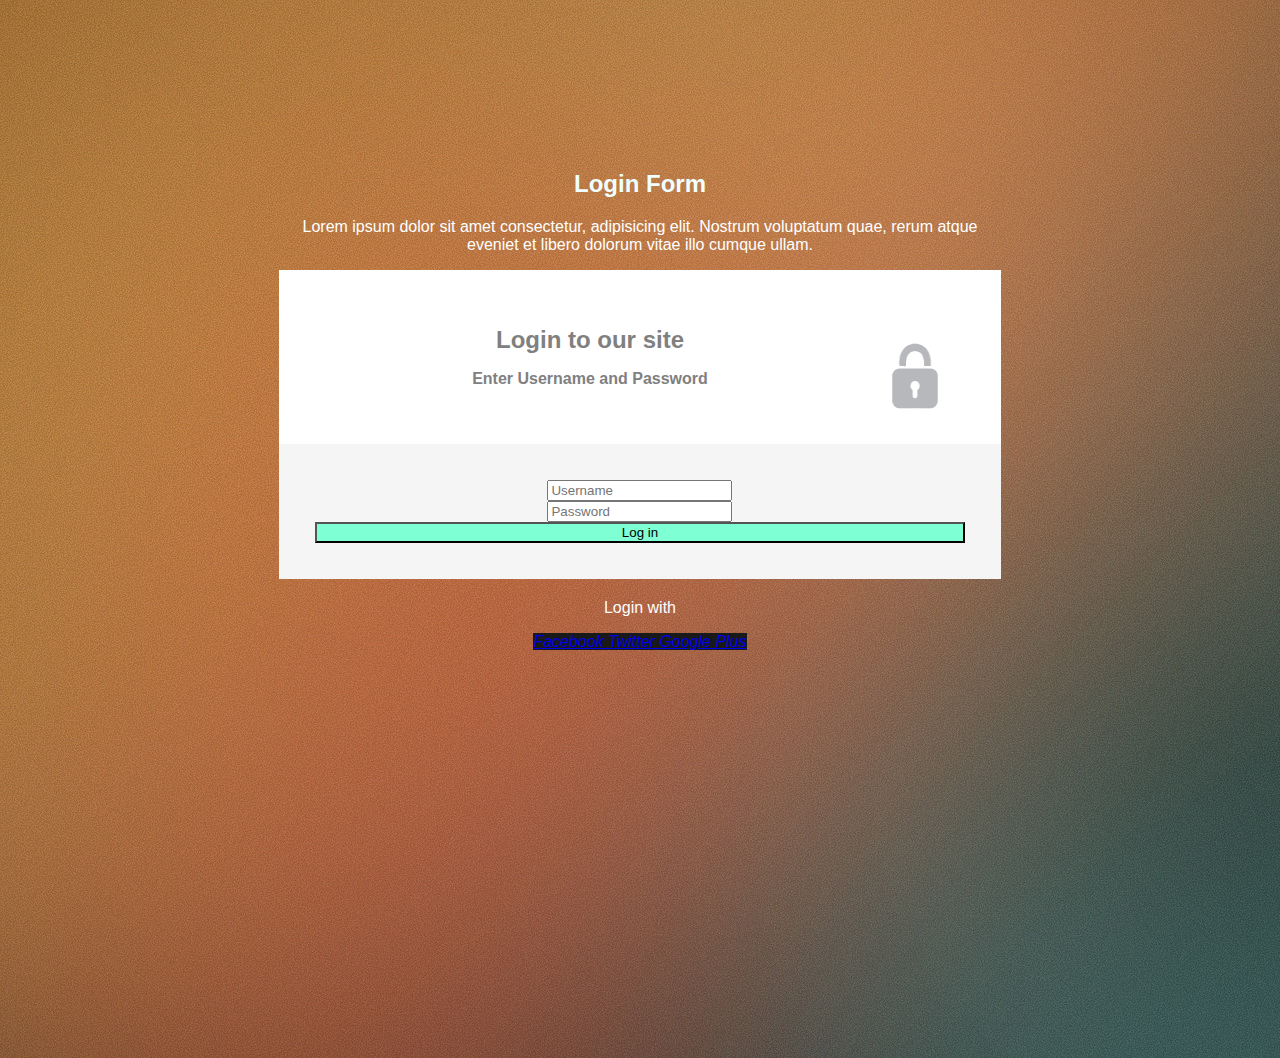
<file: Ejercicio-1/index.html>
<!DOCTYPE html>
<html lang="es">
    <head>
        <meta charset="UTF-8">
        <meta http-equiv="X-UA-Compatible" content="IE=edge">
        <meta name="viewport" content="width=device-width, initial-scale=1.0">
        <title>Inicio Sesion</title>
        <link rel="stylesheet" href="css/style.css">
        <!-- CSS only -->
        <link
            href="https://cdn.jsdelivr.net/npm/bootstrap@5.2.1/dist/css/bootstrap.min.css"
            rel="stylesheet"
            integrity="sha384-iYQeCzEYFbKjA/T2uDLTpkwGzCiq6soy8tYaI1GyVh/UjpbCx/TYkiZhlZB6+fzT"
            crossorigin="anonymous">
        <!-- JavaScript Bundle with Popper -->
        <script
            src="https://cdn.jsdelivr.net/npm/bootstrap@5.2.1/dist/js/bootstrap.bundle.min.js"
            integrity="sha384-u1OknCvxWvY5kfmNBILK2hRnQC3Pr17a+RTT6rIHI7NnikvbZlHgTPOOmMi466C8"
            crossorigin="anonymous"></script>
    </head>
    <body>
        <div id="container">

            <div id="left"></div>

            <div id="mid3">

                <div class="container">
                    <div class="row">
                        <div class="col-md-3"></div>
                        <div class="col-md-6 cajaglobal">
                            <h2 class="txtprincipal">Login Form</h2>
                            <p class="txtsecundario">
                                Lorem ipsum dolor sit amet consectetur, adipisicing elit. Nostrum voluptatum
                                quae, rerum atque eveniet et libero dolorum vitae illo cumque ullam.
                            </p>

                            <div class="caja1">
                                <h2>Login to our site</h>
                                <span class="bi bi-lock"></span>

                                <i class="fa fa-lock fa-2x icono" aria-hidden="true"></i>
                                <img src="img/pngegg.png" alt="">
                                <div id="emailHelp" class="form-text">
                                    <p>Enter Username and Password</p>

                                </div>
                            </div>
                            <div class="cont1">
                                <form>
                                    <div class="mb-3">
                                        <input
                                            type="email"
                                            class="form-control"
                                            id="exampleInputEmail1"
                                            aria-describedby="emailHelp"
                                            placeholder="Username"/>
                                    </div>
                                    <div class="mb-3">
                                        <input type="password" class="form-control" placeholder="Password"/>
                                    </div>
                                    <button type="submit " class="btn boton">Log in
                                    </button>
                                </form>
                            </div>
                            <p class="footer">Login with</p>
                            <div style="text-align: center;">
                                <!-- Facebook -->
                                <a
                                    class="btn btn-primary"
                                    style="background-color: #191919;"
                                    href="#!"
                                    role="button">
                                    <i class="fab fa-facebook-f">Facebook</i >
                                </a>

                                <!-- Twitter -->
                                <a
                                    class="btn btn-primary"
                                    style="background-color: #191919;"
                                    href="#!"
                                    role="button">
                                    <i class="fab fa-twitter">Twitter</i >
                                </a>

                                <!-- Google -->
                                <a
                                    class="btn btn-primary"
                                    style="background-color: #191919;"
                                    href="#!"
                                    role="button">
                                    <i class="fab fa-google">Google Plus</i >
                                </a>
                            </div>
                        </div>
                        <div class="col-md-3 "></div>
                    </div>
                </div>

            </div>

            <div id="right"></div>

        </div>

    </body>
</html>
</file>
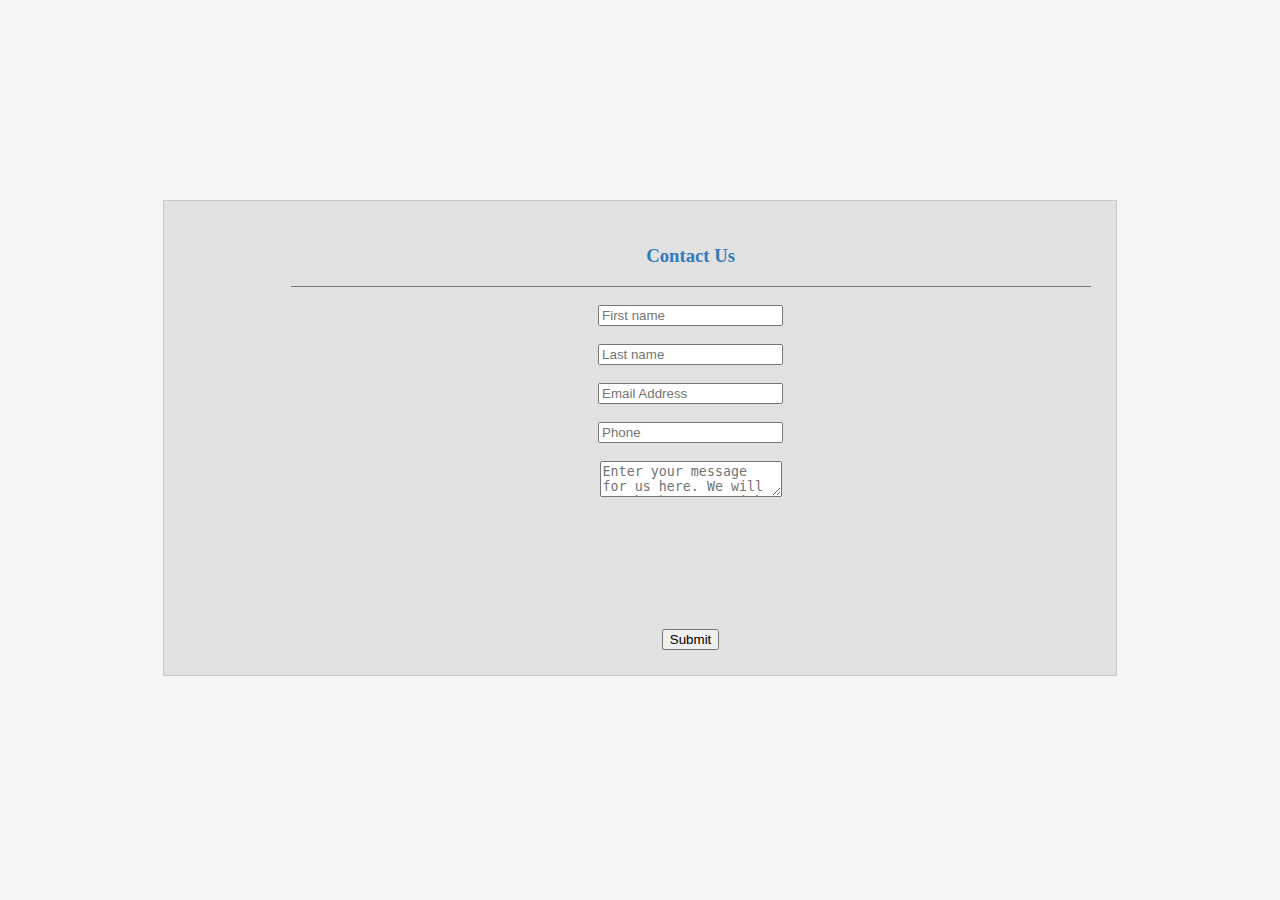
<file: Ejercicio-2/index.html>
<!DOCTYPE html>
<html lang="en">
<head>
    <meta charset="UTF-8">
    <meta http-equiv="X-UA-Compatible" content="IE=edge">
    <meta name="viewport" content="width=device-width, initial-scale=1.0">
    <title>Document</title>
    <link rel="stylesheet" href="css/style.css">
    <!-- CSS only -->
<link href="https://cdn.jsdelivr.net/npm/bootstrap@5.2.1/dist/css/bootstrap.min.css" rel="stylesheet" integrity="sha384-iYQeCzEYFbKjA/T2uDLTpkwGzCiq6soy8tYaI1GyVh/UjpbCx/TYkiZhlZB6+fzT" crossorigin="anonymous">

</head>
<body>
    <div id="mid">
        <div class="col">
            <div id="titulo">
            <h3>Contact Us</h3>
        </div><br>
            <div class="col">
        
                <input type="text" class="form-control" placeholder="First name" aria-label="First name">
            </div><br>
            <div class="col">
              <input type="text" class="form-control" placeholder="Last name" aria-label="Last name">
            </div><br>
            <div class="col">
                
                <input type="text" for="email" class="form-control" placeholder="Email Address" aria-label="Last name">
            </div><br>
            <div class="col">
                <input type="text" class="form-control" placeholder="Phone" aria-label="Last name">
            </div><br>
            <div class="input-group">
                <textarea class="form-control" aria-label="With textarea"placeholder="Enter your message for us here. We will get back to you with in 2 business days. "></textarea>
              </div><br>
              <button type="button" class="btn btn-primary btn-sm">Submit</button>
    </div>
    
</body>
</html>
</file>
<file: Ejercicio-1/css/style.css>
body {
    background-image: url("../img/527937.jpg");
    text-align: center;
    font-family: Arial, Helvetica, sans-serif;
    color: aliceblue;
}

#container {
    display: flex;
    margin: 150px auto 0;
}

#left {
    width: 30vw;
    height: 100vh;

}

#right {
    width: 30vw;
    height: 100vh;
}

#middle {
    width: 60vw;
    height: 100vh;
}

#mid1 {

    color: aliceblue;
}
#mid2 {

    background-color: rgb(238, 238, 238);
    margin: 0 auto;
    width: 600px;
    height: 300px;
    padding: 20px;
}

.caja1 {
    background-color: white;
    padding: 5%;
}

.cont1 {
    background-color: whitesmoke;
    padding: 5%;
}

.text1 {
    color: grey;
}
.btn {
    background-color: aquamarine;
}

.boton {
    color: black;
    background-color: aquamarine;
    width: 100%;
}

.txtprincipal {
    color: azure;
    text-align: center;
}

.txtsecundario {
    color: white;
    text-align: center;
}

.footer {
    color: white;
    text-align: center;
    margin-top: 20px;
    font-weight: 900px;

}

.btnfooter {
    background-color: rgba(0, 0, 0, 0.556)!important;
    color: white;
    border-color: azure;
}

img {
    width: 100px;
    height: 100px;
    float: right;
}
p {
    font-size: 12pt;
    color: grey;
}
h2 {
    color: grey;
    font-weight: bolder;
}
</file>
<file: Ejercicio-2/css/style.css>
body{
    background-color: rgb(245, 245, 245);
}
#mid{
    background-color: rgb(225, 225, 225);
    width: 800px;
    height: auto;
    margin: 0 auto;
    margin-top: 200px;
    padding: 2% 2% 2% 10%;
    border: 1px solid rgb(200, 200, 200);
    
}

.input-group{
    height: 150px;
}

button{
   text-align: center;
}
h3{color: #327ABC;}

#titulo{
    text-align: center;
    border-bottom: 1px solid rgb(121, 121, 121);
}

.col{
    text-align: center;
}
</file>
